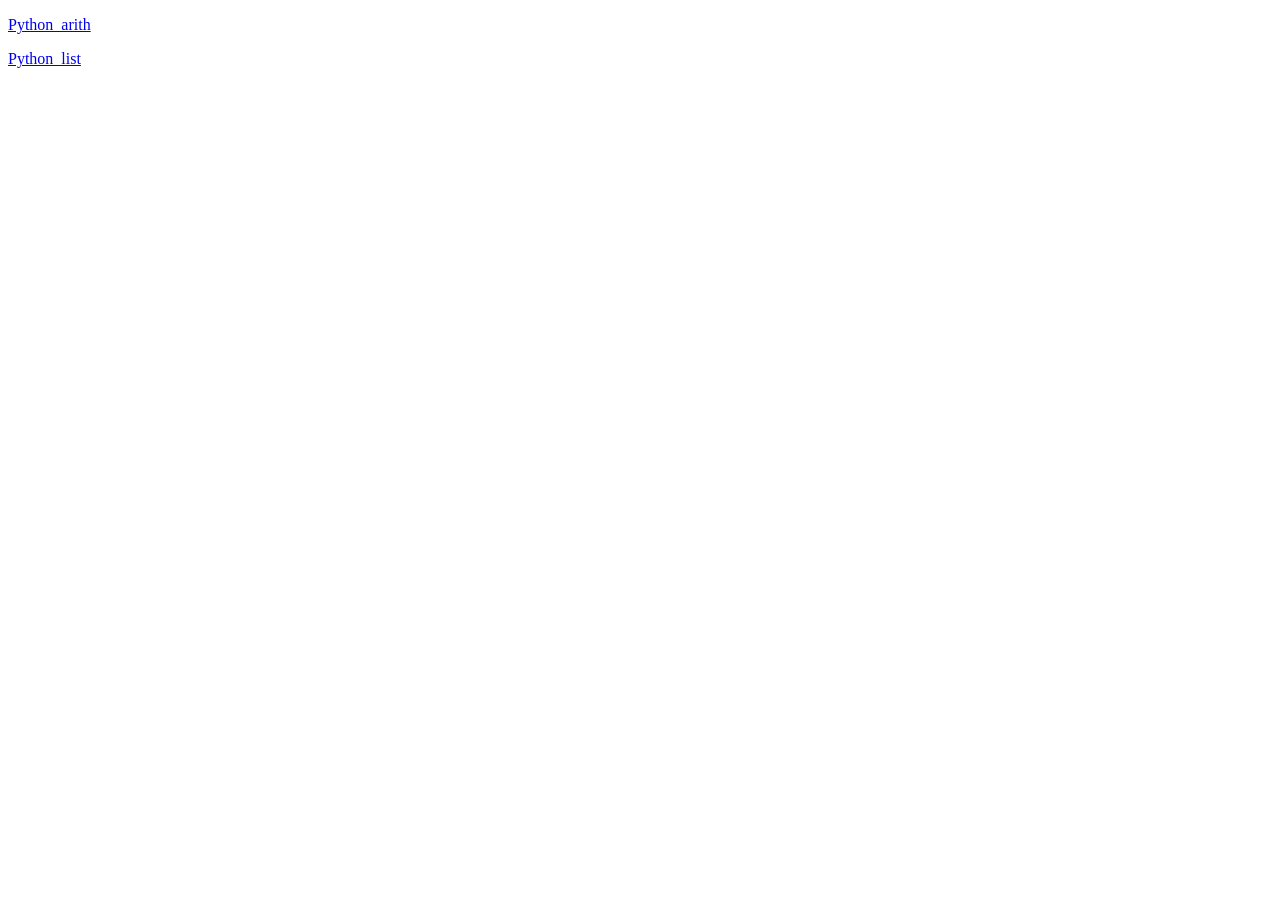
<file: CloudDisk/templates/python.html>
<!DOCTYPE html>
<html lang="en">
<head>
    <meta charset="UTF-8">
    <title>Python</title>
</head>
<body>

<p><a href="\python_arith">Python_arith</a><p>
<p><a href="\python_list">Python_list</a></p>

</body>
</html>
</file>
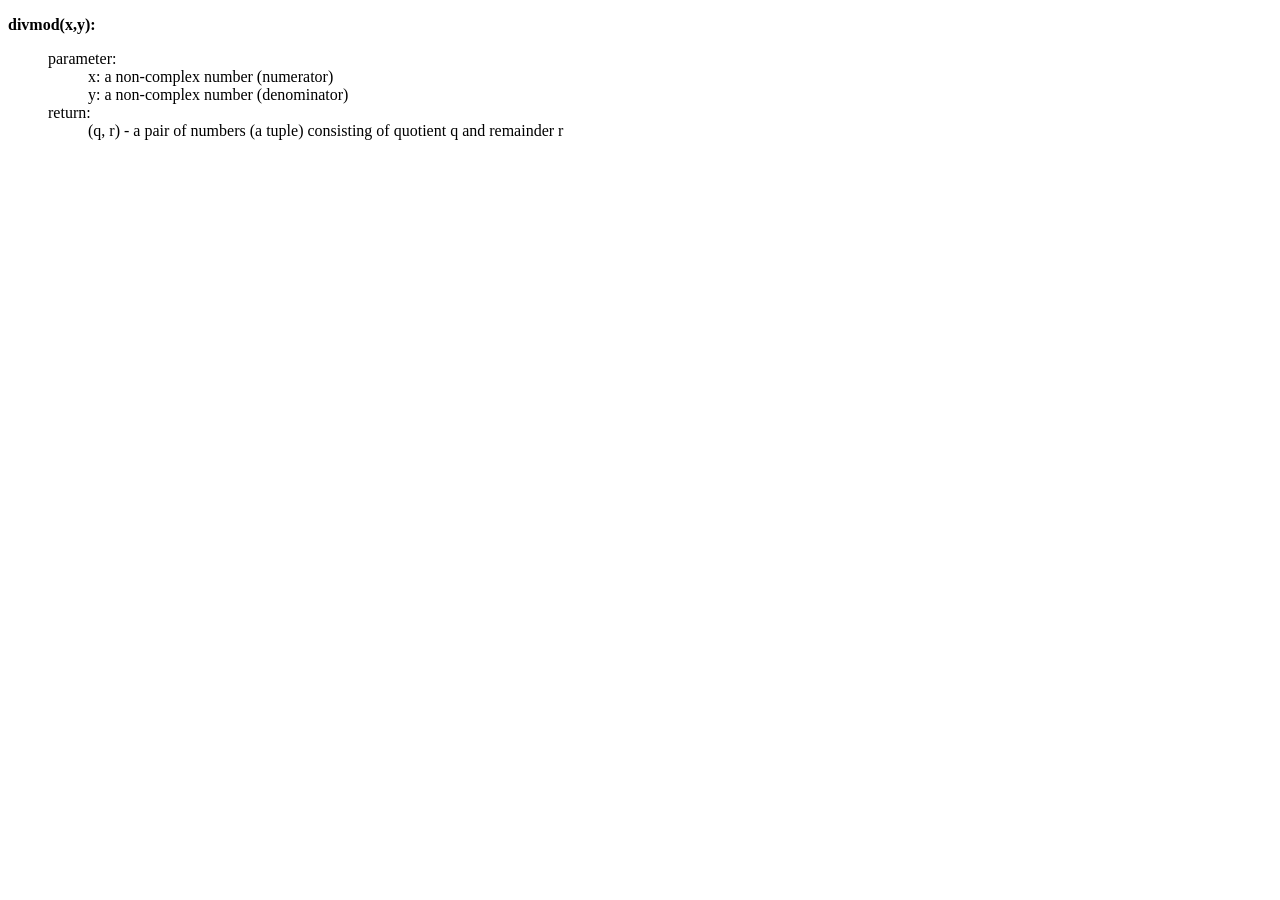
<file: CloudDisk/templates/python_arith.html>
<!DOCTYPE html>
<html lang="en">
<head>
    <meta charset="UTF-8">
    <title>python_arith</title>
</head>
<body>

<p><b>divmod(x,y):</b><p>
<ul style="list-style-type:none">
    <li>parameter:</li>
    <ul style="list-style-type:none">
        <li>x: a non-complex number (numerator)</li>
        <li>y: a non-complex number (denominator)</li>
    </ul>
    <li>return:</li>
    <ul style="list-style-type:none">
        <li>(q, r) - a pair of numbers (a tuple) consisting of quotient q and remainder r</li>
    </ul>
</ul>

</body>
</html>
</file>
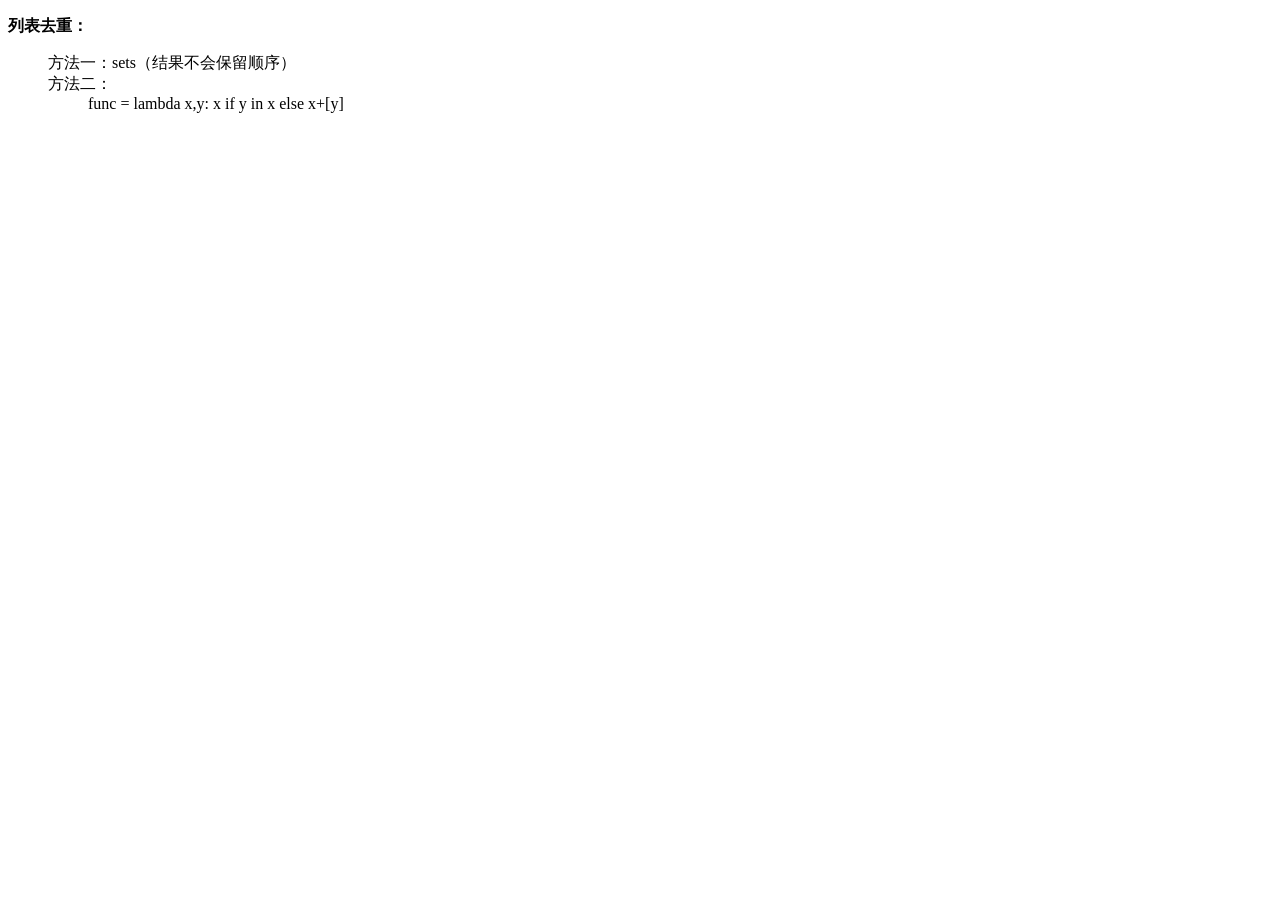
<file: CloudDisk/templates/python_list.html>
<!DOCTYPE html>
<html lang="en">
<head>
    <meta charset="UTF-8">
    <title>python_list</title>
</head>
<body>

<p><b>列表去重：</b></p>
<ul style="list-style-type:none">
    <li>方法一：sets（结果不会保留顺序）</li>
    <li>方法二：</li>
    <ul style="list-style-type: none">
        <li>func = lambda x,y: x if y in x else x+[y]</li>

</ul>

</body>
</html>
</file>
